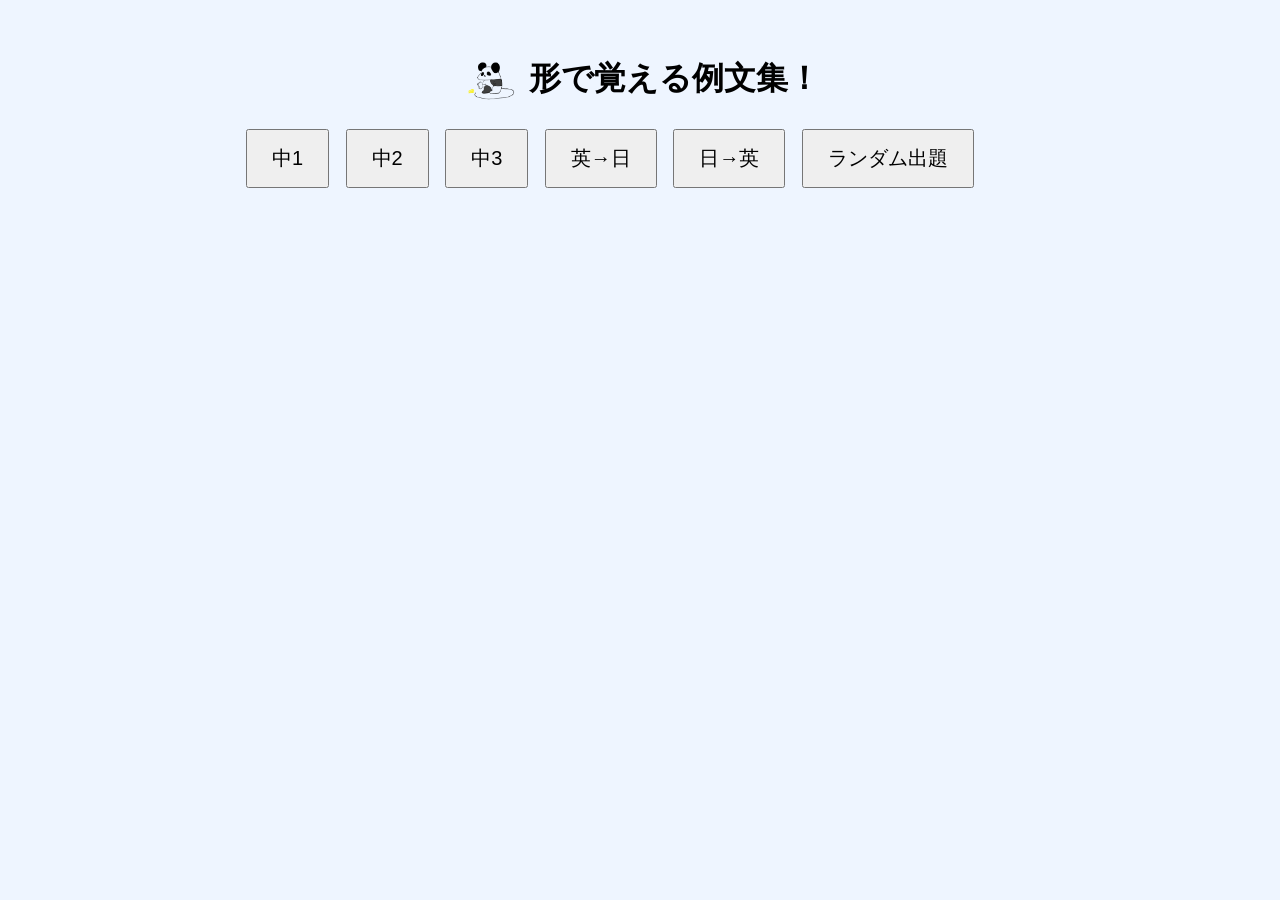
<file: index.html>
<!DOCTYPE html>
<html lang="ja">
<head>
    <meta charset="UTF-8">
    <title>形で覚える例文集！</title>
    <link rel="stylesheet" href="style.css">
</head>
<body>

    <div class="title">
    <img src="pannezu.png" alt="logo">
    <h1>形で覚える例文集！</h1>
    </div>

<button onclick="showGrade('junior1')">中1</button>
<button onclick="showGrade('junior2')">中2</button>
<button onclick="showGrade('junior3')">中3</button>

<button onclick="mode='enToJa'; showUnit(currentUnit)">英→日</button>
<button onclick="mode='jaToEn'; showUnit(currentUnit)">日→英</button>

<button onclick="showQuizMode()">ランダム出題</button>

<div id="menu"></div>
<div id="content"></div>

    <script src="data.js"></script>
    <script src="script.js"></script>


</body>
</html>
</file>
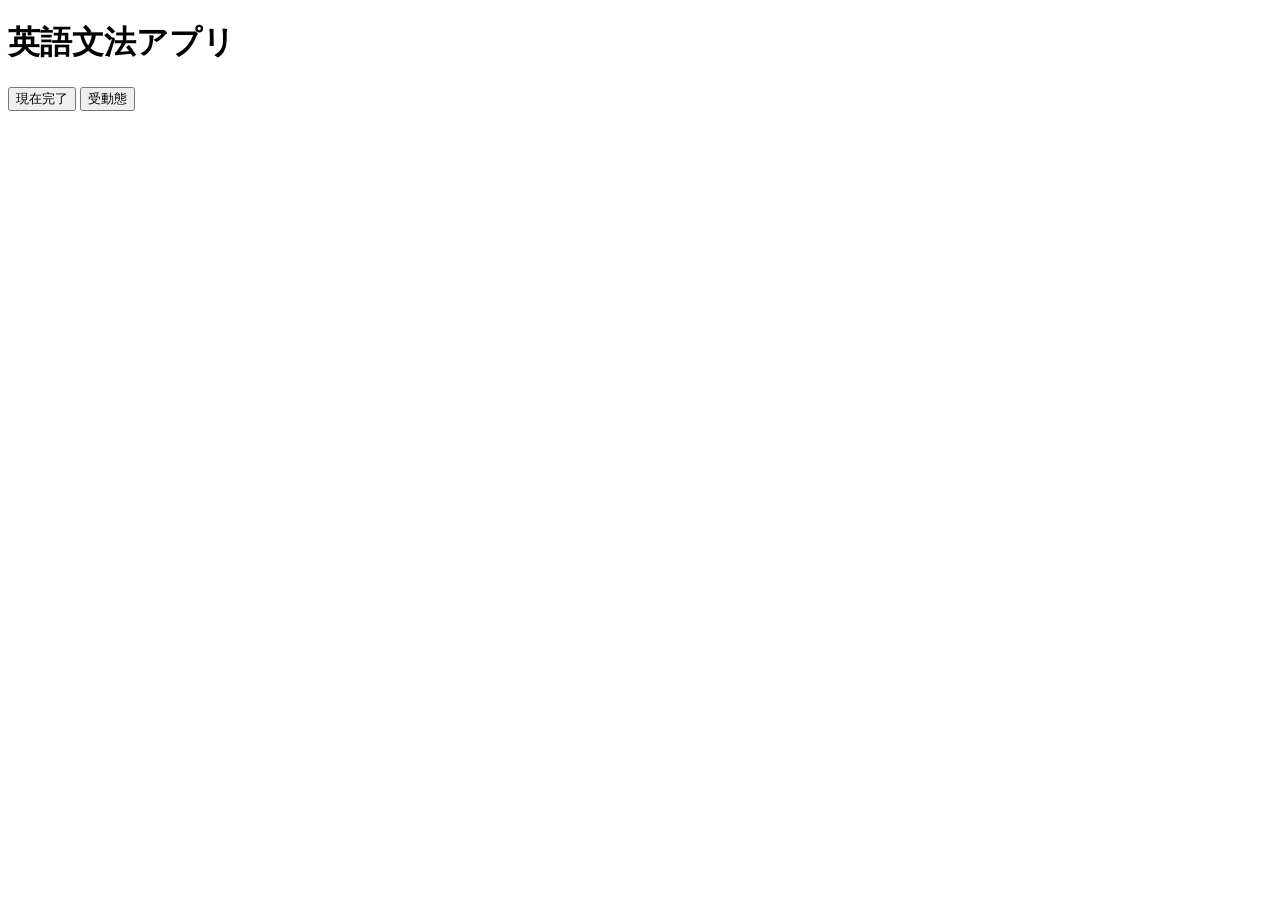
<file: index_buckup.html>
<!DOCTYPE html>
<html lang="ja">
<head>
    <meta charset="UTF-8">
    <title>英語文法アプリ</title>
</head>
<body>

    <h1>英語文法アプリ</h1>

    <button onclick="showPresentPerfect()">
    現在完了
</button>

    <button onclick="showUnit('passive')">
    受動態
    </button>

    <div id="content"></div>

    <script>

const grammarData = {
    presentPerfect: [
        {
            english: "I have visited Kyoto three times.",
            japanese: "私は京都を3回訪れたことがあります。"
        },
        {
            english: "She has just finished her homework.",
            japanese: "彼女はちょうど宿題を終えました。"
        }
    ],

    passive: [
        {
            english: "English is spoken all over the world.",
            japanese: "英語は世界中で話されています。"
        },
        {
            english: "This book was written by him.",
            japanese: "この本は彼によって書かれました。"
        }
    ]
};

function showPresentPerfect() {

    let html = "<h2>現在完了</h2>";

    for (let i = 0; i < grammarData.presentPerfect.length; i++) {

        html += `
            <div>
                <p>${grammarData.presentPerfect[i].english}</p>

                <button onclick="showTranslation(${i})">
                    訳を見る
                </button>

                <p id="translation${i}"></p>
            </div>
            <hr>
        `;
    }

    document.getElementById("content").innerHTML = html;
}

function showTranslation(index) {
    document.getElementById(`translation${index}`).textContent =
        grammarData.presentPerfect[index].japanese;
}

</script>

</body>
</html>
</file>
<file: style.css>
body {
    font-family: sans-serif;
    max-width: 800px;
    margin: 20px auto;
    padding: 16px;
    background-color: #eef5ff;;
}

h1 {
    text-align: center;
}

button {
    padding: 14px 24px;
    margin: 6px;
    font-size: 20px;
    cursor: pointer;
}

#content p {
    margin: 10px 0;
    line-height: 1.3;
}

.translation-link {
    color: blue;
    cursor: pointer;
    text-decoration: underline;
}

.title {
    display: flex;
    align-items: center;
    justify-content: center;
    gap: 8px;
}

.title img {
    width: 60px;
    height: 60px;
}

.point {
    font-size: 32px;
    color: #1b1b1b;
    margin-left: 10px;
}
</file>
